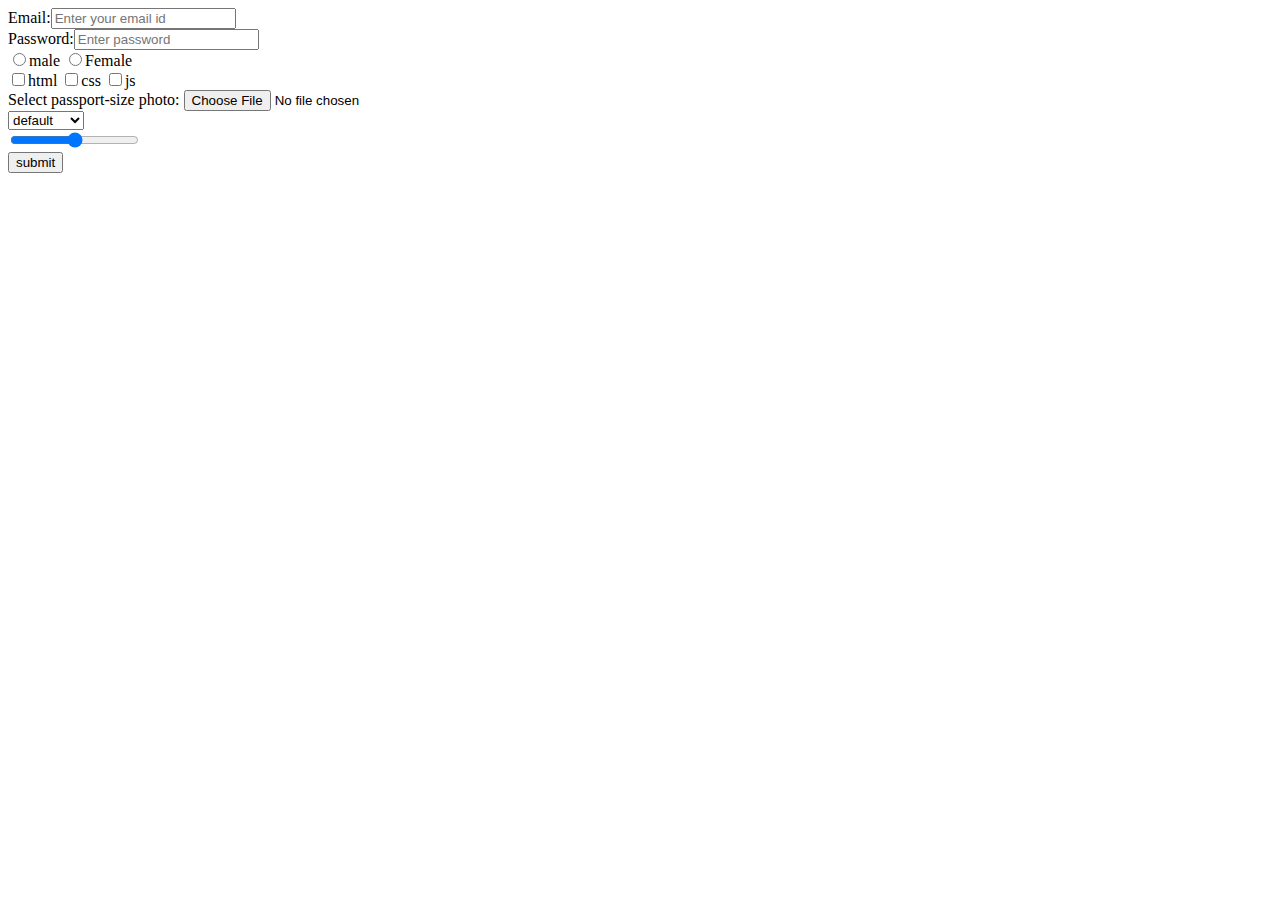
<file: about.html>
<!-- ques- create a form where there will be input field text email id password and
 create 2 radio buttons 3 checkboxes . then create 1 input to select your 
passport size photo. create 3 dropdown list create one range between 500 to 
1500 and one submit button. when you click on the submit button the value 
should be shown in the url -->
<!-- refer form.html for this code -->
<!DOCTYPE html>
<html lang="en">
<head>
    <meta charset="UTF-8">
    <meta name="viewport" content="width=device-width, initial-scale=1.0">
    <title>Document</title>
</head>
<body>
    <form>
        Email:<input type="text" name="Email" placeholder="Enter your email id">
        <br>
        Password:<input type="password" name="Password" placeholder="Enter password">
        <br>
        <input type="radio" name="gender" value="Male">male
        <input type="radio" name="gender" value="Female">Female
        <br>
        <input type="checkbox" name="subjects" value="html">html
        <input type="checkbox" name="subjects" value="CSS">css
        <input type="checkbox" name="subjects" value="java script">js


        <br>
        <label for="passportPhoto">Select passport-size photo:
        <input id="passportPhoto" name="passportPhoto" type="file" accept=".jpg,.jpeg,.png,image/*" required>
        </label>
        <br>
        <select name="stack">
            <option>default</option>
            <option>Frontend</option>
            <option>backend</option>
            <option>Fullstack</option>
        </select>
        <br>
        <input type="range" min="500" max="1500" name="range">
        <br>
        <button>submit</button>
    </form>
</body>
</html>
</file>
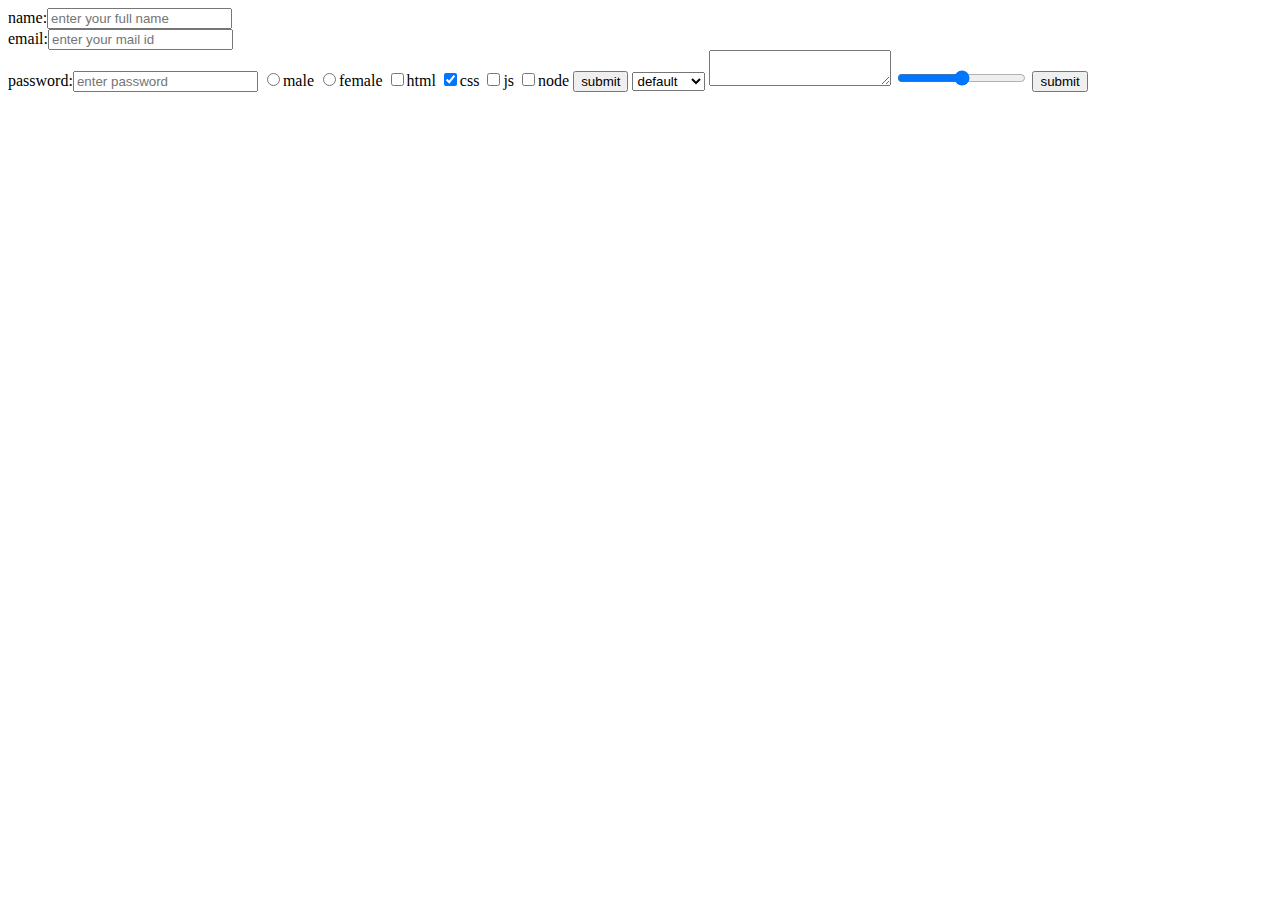
<file: form.html>
<!DOCTYPE html>
<html lang="en">
<head>
    <meta charset="UTF-8">
    <meta name="viewport" content="width=device-width, initial-scale=1.0">
    <title>form</title>
</head>
<body>
    <form>
        <label>
        name:<input type="text" name="Fullname" placeholder="enter your full name"> 
        </label>
        <br>
        email:<input type="email" name="email" placeholder="enter your mail id">
        <br>
        password:<input type="password" name="password" placeholder="enter password">
        <input type="radio" name="gender" value="male">male
        <input type="radio" name="gender" value="female">female
        <input type="checkbox" name="subjects" vale="html">html 
         <input type="checkbox" name="subjects"checked>css
          <input type="checkbox" name="subjects">js
           <input type="checkbox" name="subjects">node
        <button>submit</button> 
        <select>
            <option>default</option>
            <option>frontend</option>
            <option>backend</option>
            <option>fullstack</option>

        </select>
        <textarea>
            
        </textarea>
        <input type="range" min="500" max="1500" name="range">
        <button>submit</button> 
    </form>
</body>
</html>
</file>
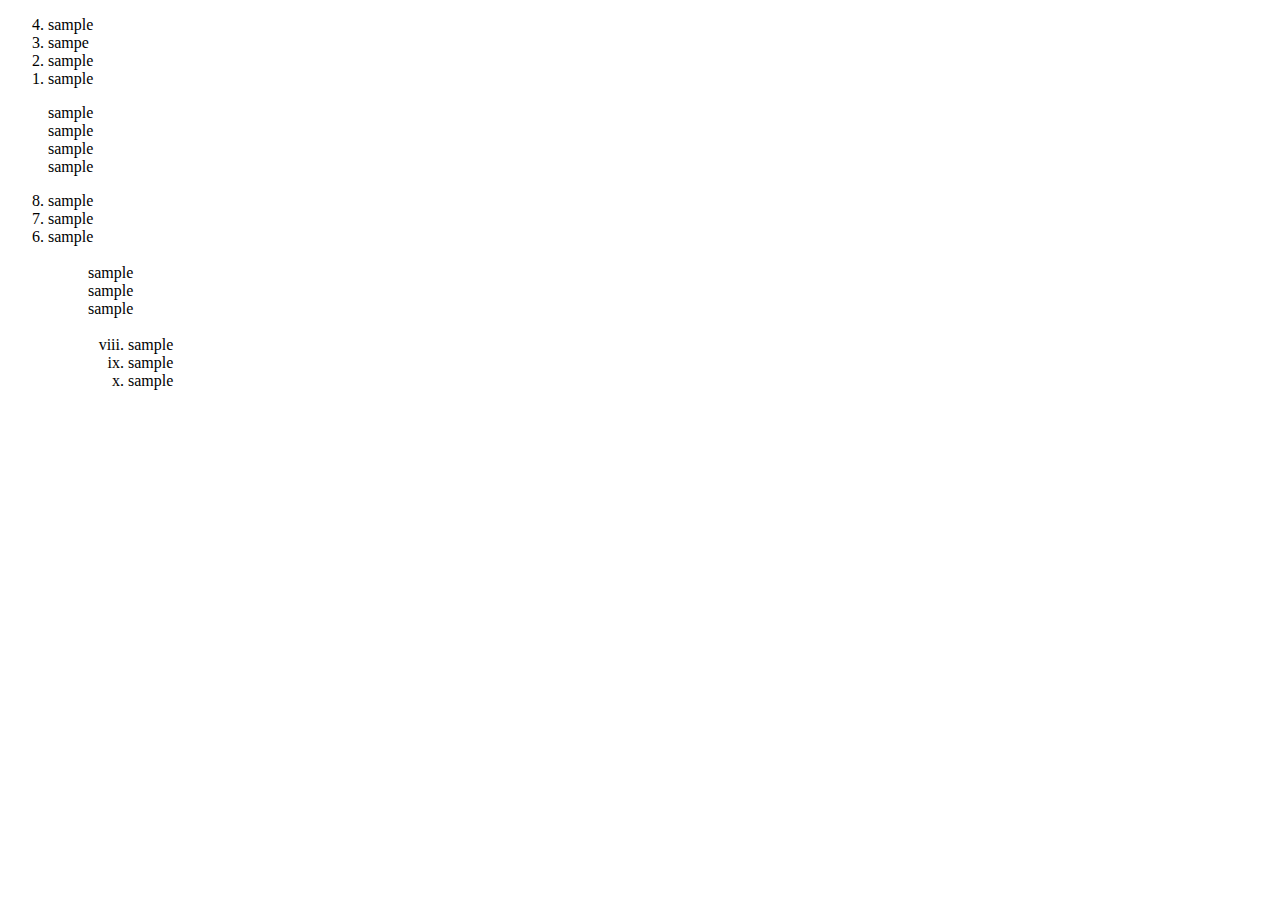
<file: list.html>
<!DOCTYPE html>
<html lang="en">
<head>
    <meta charset="UTF-8">
    <meta name="viewport" content="width=device-width, initial-scale=1.0">
    <title>list</title>
</head>
<body>
    <ol typr="A" reversed start="">
        <li>sample</li>
        <li>sampe</li>
        <li>sample</li>
        <li>sample</li>
    </ol>
    <ul type="none">
        <li>sample</li>
        <li>sample</li>
        <li>sample</li>
        <li>sample</li>
    </ul>
    <!-- nested list -->
    <ol type="1" reversed start="8">
        <li>sample</li>
        <li>sample</li>
        <li>sample</li>
        <br>
            <ul type="none">
            <li>sample</li>
            <li>sample</li>
            <li>sample</li>
            <br>
                <ol type="i" start="8">
                <li>sample</li>
                <li>sample</li>
                <li>sample</li>
                </ol>
            </ul>
    </ol>
</body>
</html>
</file>
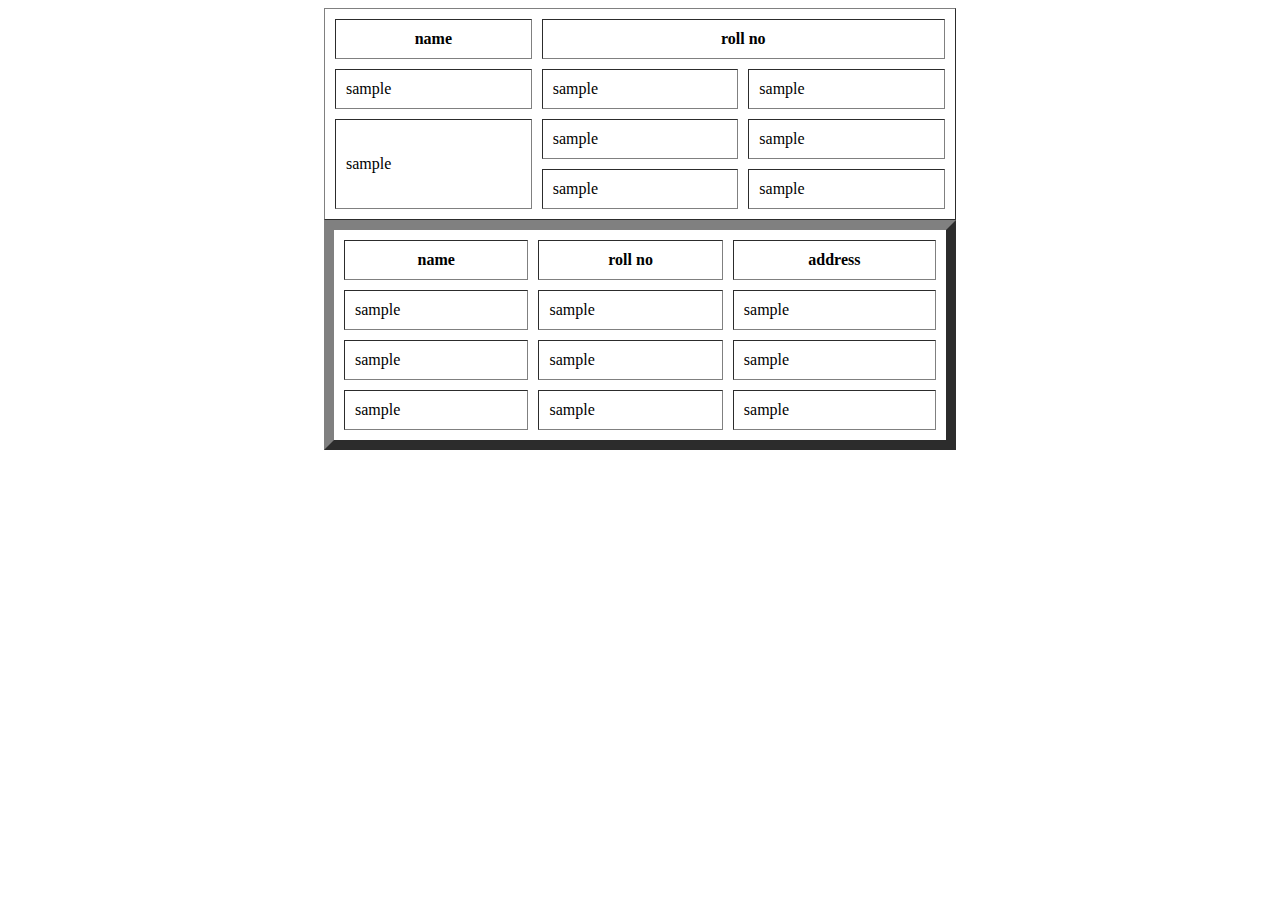
<file: table.html>
<!DOCTYPE html>
<html lang="en">
<head>
    <meta charset="UTF-8">
    <meta name="viewport" content="width=<device-width>, initial-scale=1.0">
    <title>Document</title>
</head>
<body>
   <table border="1" width="50%" align="center" cellpadding="10" cellspacing="10">
        <thead>
            <tr>
            <th>name</th>
            <th colspan="2">roll no</th>
           
            </tr>
        </thead>
        <tbody>
            <tr>
                <td>sample</td>
                <td>sample</td>
                <td>sample</td>
            </tr>
             <tr>
                <td rowspan="2">sample</td>
                <td>sample</td>
                <td>sample</td>
            </tr>
             <tr>
                <td>sample</td>
                <td>sample</td>
                 
            </tr>
        </tbody>
   </table>
   
    <table border="10" width="50%" align="center" cellpadding="10" cellspacing="10">
       <!--  all number are in pixels -->
        <thead>
            <tr>
            <th>name</th>
            <th>roll no</th>
            <th>address</th>
            </tr>
        </thead>
        <tbody>
            <tr>
                <td>sample</td>
                <td>sample</td>
                <td>sample</td>
            </tr>
             <tr>
                <td>sample</td>
                <td>sample</td>
                <td>sample</td>
            </tr>
             <tr>
                <td>sample</td>
                <td>sample</td>
                <td>sample</td>
            </tr>
        </tbody>
    </table>
</body>
</html>
</file>
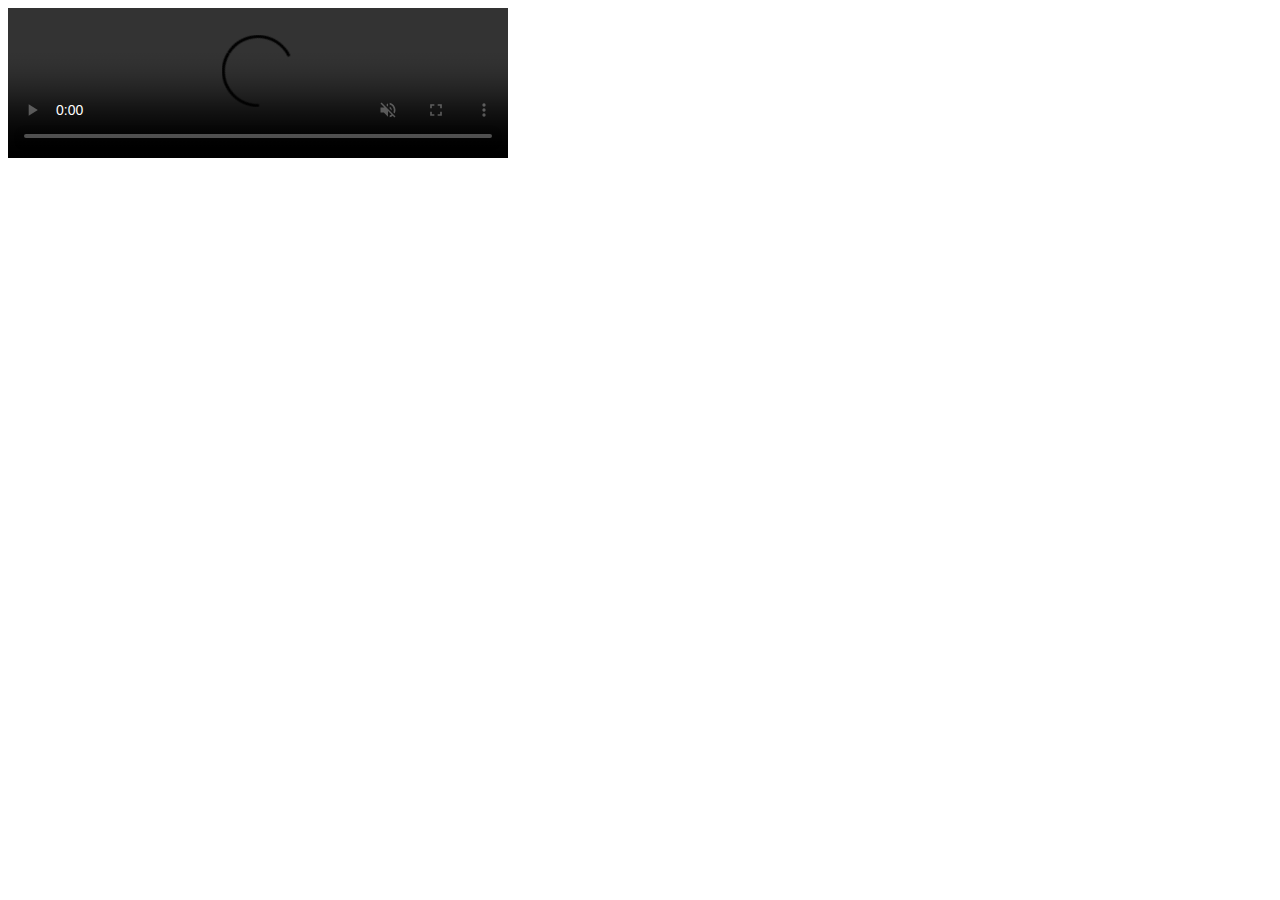
<file: video.html>
<!DOCTYPE html>
<html lang="en">
<head>
    <meta charset="UTF-8">
    <meta name="viewport" content="width=device-width, initial-scale=1.0">
    <title>Document</title>
</head>
<body>
    <video controls width="500px" muted autoplay>
        <source src="https://www.youtube.com/watch?v=-Fe0zk-F4OA">
    </video>
</body>
</html>
</file>
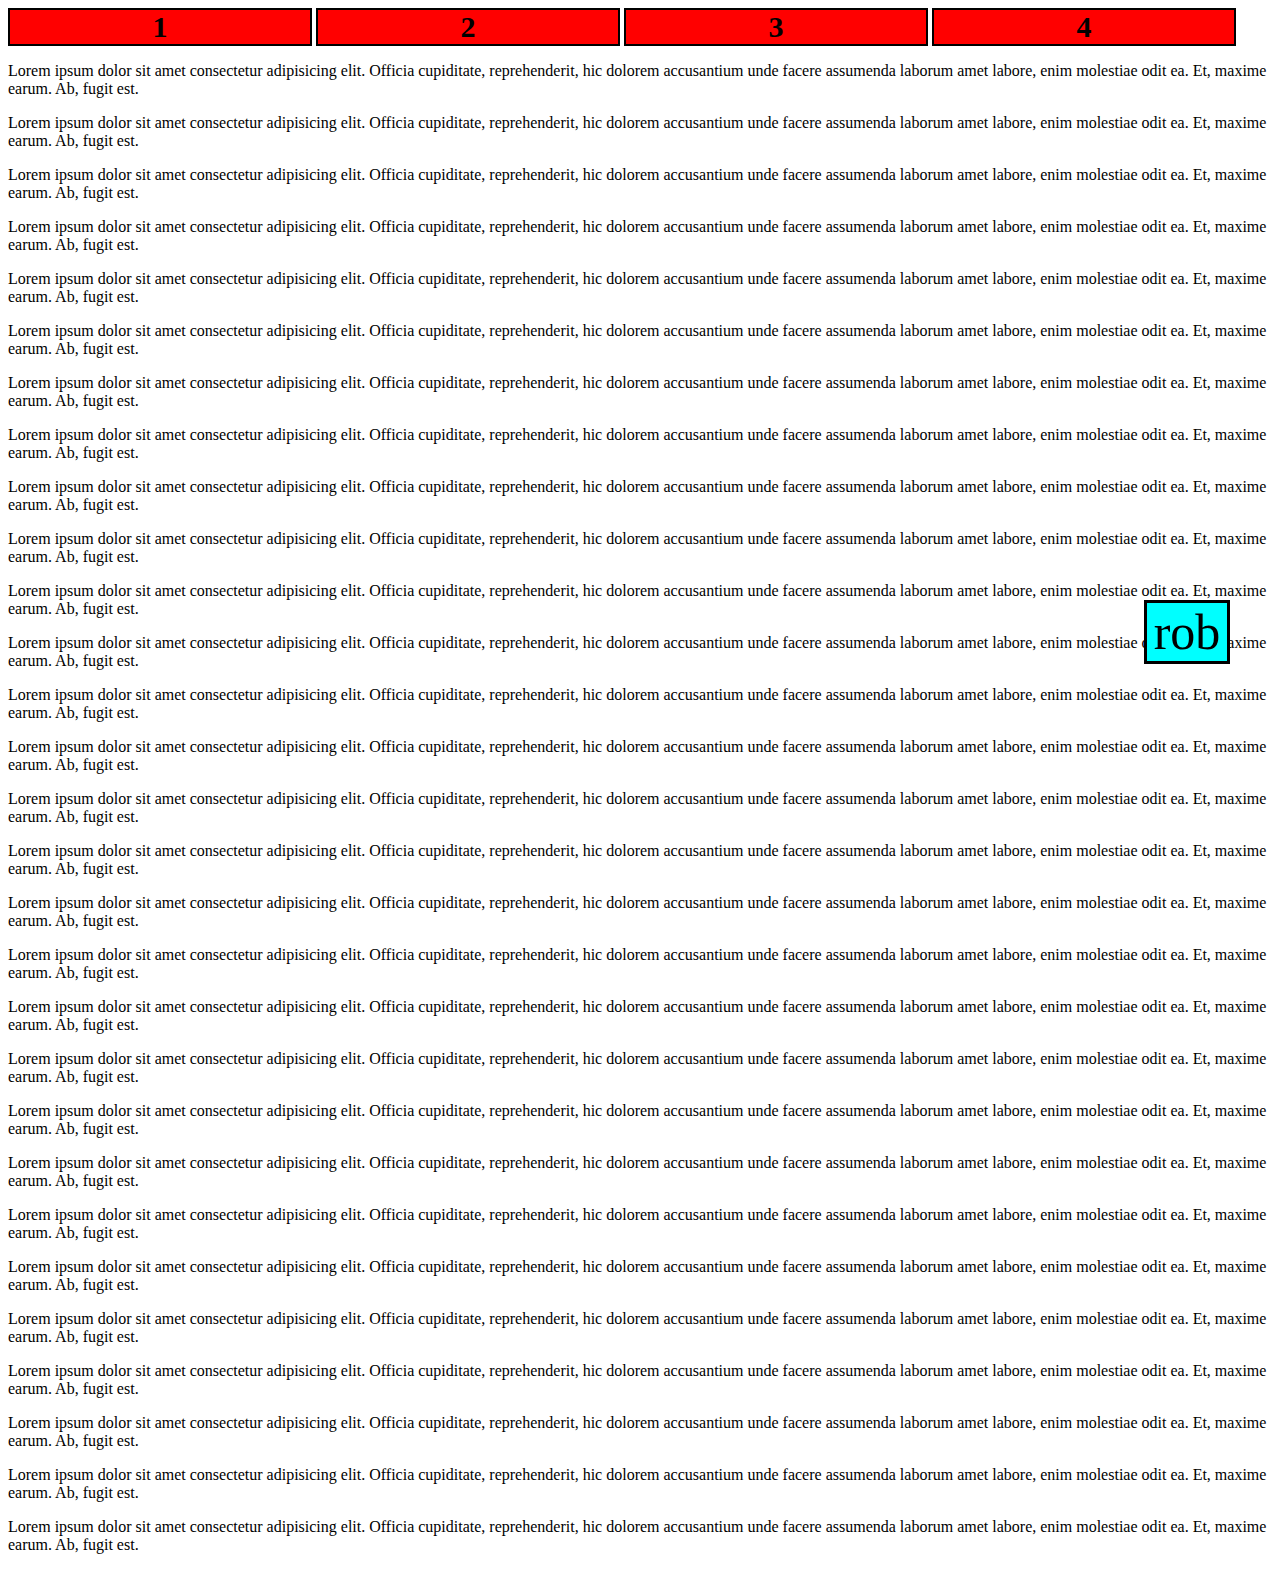
<file: CSS/box_model.html>
<!DOCTYPE html>
<html lang="en">

<head>
    <meta charset="UTF-8">
    <meta name="viewport" content="width=device-width, initial-scale=1.0">
    <title>Document</title>
    <style>
        .box {
            width: 300px;
            height: 300 px;
            background-color: red;
            border: 2px solid black;
            display: inline-block;
            font-size: 30px;
            color: black;
            font-weight: bold;
            text-align: center;


        }

        .box3 {
            position: absolute;
            top: 50 px;
            left: 100px;
        }
        .chatbot{
            width: 80px;
            height: 80 px;
            background-color: aqua;
            border: 3px solid black;
            font-size:50px;
            text-align: center;

            position: fixed;
            top: 600px;
            right: 50px;


        }
        h1{
            position: sticky;
            top: 10px;

        }
    </style>
</head>

<body>

    <div class="box 1">1</div>
    <div class="box 2">2</div>
    <div class="box 3">3</div>
    <div class="box 4">4</div>
    <div class="chatbot">rob</div>
    <p>Lorem ipsum dolor sit amet consectetur adipisicing elit. Officia cupiditate, reprehenderit, hic dolorem accusantium unde facere assumenda laborum amet labore, enim molestiae odit ea. Et, maxime earum. Ab, fugit est.</p>
    <p>Lorem ipsum dolor sit amet consectetur adipisicing elit. Officia cupiditate, reprehenderit, hic dolorem accusantium unde facere assumenda laborum amet labore, enim molestiae odit ea. Et, maxime earum. Ab, fugit est.</p>
    <p>Lorem ipsum dolor sit amet consectetur adipisicing elit. Officia cupiditate, reprehenderit, hic dolorem accusantium unde facere assumenda laborum amet labore, enim molestiae odit ea. Et, maxime earum. Ab, fugit est.</p>
    <p>Lorem ipsum dolor sit amet consectetur adipisicing elit. Officia cupiditate, reprehenderit, hic dolorem accusantium unde facere assumenda laborum amet labore, enim molestiae odit ea. Et, maxime earum. Ab, fugit est.</p>
    <p>Lorem ipsum dolor sit amet consectetur adipisicing elit. Officia cupiditate, reprehenderit, hic dolorem accusantium unde facere assumenda laborum amet labore, enim molestiae odit ea. Et, maxime earum. Ab, fugit est.</p>
    <p>Lorem ipsum dolor sit amet consectetur adipisicing elit. Officia cupiditate, reprehenderit, hic dolorem accusantium unde facere assumenda laborum amet labore, enim molestiae odit ea. Et, maxime earum. Ab, fugit est.</p>
    <p>Lorem ipsum dolor sit amet consectetur adipisicing elit. Officia cupiditate, reprehenderit, hic dolorem accusantium unde facere assumenda laborum amet labore, enim molestiae odit ea. Et, maxime earum. Ab, fugit est.</p>
    <p>Lorem ipsum dolor sit amet consectetur adipisicing elit. Officia cupiditate, reprehenderit, hic dolorem accusantium unde facere assumenda laborum amet labore, enim molestiae odit ea. Et, maxime earum. Ab, fugit est.</p>
    <p>Lorem ipsum dolor sit amet consectetur adipisicing elit. Officia cupiditate, reprehenderit, hic dolorem accusantium unde facere assumenda laborum amet labore, enim molestiae odit ea. Et, maxime earum. Ab, fugit est.</p>
    <p>Lorem ipsum dolor sit amet consectetur adipisicing elit. Officia cupiditate, reprehenderit, hic dolorem accusantium unde facere assumenda laborum amet labore, enim molestiae odit ea. Et, maxime earum. Ab, fugit est.</p>
    <p>Lorem ipsum dolor sit amet consectetur adipisicing elit. Officia cupiditate, reprehenderit, hic dolorem accusantium unde facere assumenda laborum amet labore, enim molestiae odit ea. Et, maxime earum. Ab, fugit est.</p>
    <p>Lorem ipsum dolor sit amet consectetur adipisicing elit. Officia cupiditate, reprehenderit, hic dolorem accusantium unde facere assumenda laborum amet labore, enim molestiae odit ea. Et, maxime earum. Ab, fugit est.</p>
    <p>Lorem ipsum dolor sit amet consectetur adipisicing elit. Officia cupiditate, reprehenderit, hic dolorem accusantium unde facere assumenda laborum amet labore, enim molestiae odit ea. Et, maxime earum. Ab, fugit est.</p>
    <p>Lorem ipsum dolor sit amet consectetur adipisicing elit. Officia cupiditate, reprehenderit, hic dolorem accusantium unde facere assumenda laborum amet labore, enim molestiae odit ea. Et, maxime earum. Ab, fugit est.</p>
    <p>Lorem ipsum dolor sit amet consectetur adipisicing elit. Officia cupiditate, reprehenderit, hic dolorem accusantium unde facere assumenda laborum amet labore, enim molestiae odit ea. Et, maxime earum. Ab, fugit est.</p>
    <p>Lorem ipsum dolor sit amet consectetur adipisicing elit. Officia cupiditate, reprehenderit, hic dolorem accusantium unde facere assumenda laborum amet labore, enim molestiae odit ea. Et, maxime earum. Ab, fugit est.</p>
    <p>Lorem ipsum dolor sit amet consectetur adipisicing elit. Officia cupiditate, reprehenderit, hic dolorem accusantium unde facere assumenda laborum amet labore, enim molestiae odit ea. Et, maxime earum. Ab, fugit est.</p>
    <p>Lorem ipsum dolor sit amet consectetur adipisicing elit. Officia cupiditate, reprehenderit, hic dolorem accusantium unde facere assumenda laborum amet labore, enim molestiae odit ea. Et, maxime earum. Ab, fugit est.</p>
    <p>Lorem ipsum dolor sit amet consectetur adipisicing elit. Officia cupiditate, reprehenderit, hic dolorem accusantium unde facere assumenda laborum amet labore, enim molestiae odit ea. Et, maxime earum. Ab, fugit est.</p>
    <p>Lorem ipsum dolor sit amet consectetur adipisicing elit. Officia cupiditate, reprehenderit, hic dolorem accusantium unde facere assumenda laborum amet labore, enim molestiae odit ea. Et, maxime earum. Ab, fugit est.</p>
    <p>Lorem ipsum dolor sit amet consectetur adipisicing elit. Officia cupiditate, reprehenderit, hic dolorem accusantium unde facere assumenda laborum amet labore, enim molestiae odit ea. Et, maxime earum. Ab, fugit est.</p>
    <p>Lorem ipsum dolor sit amet consectetur adipisicing elit. Officia cupiditate, reprehenderit, hic dolorem accusantium unde facere assumenda laborum amet labore, enim molestiae odit ea. Et, maxime earum. Ab, fugit est.</p>
    <p>Lorem ipsum dolor sit amet consectetur adipisicing elit. Officia cupiditate, reprehenderit, hic dolorem accusantium unde facere assumenda laborum amet labore, enim molestiae odit ea. Et, maxime earum. Ab, fugit est.</p>
    <p>Lorem ipsum dolor sit amet consectetur adipisicing elit. Officia cupiditate, reprehenderit, hic dolorem accusantium unde facere assumenda laborum amet labore, enim molestiae odit ea. Et, maxime earum. Ab, fugit est.</p>
    <p>Lorem ipsum dolor sit amet consectetur adipisicing elit. Officia cupiditate, reprehenderit, hic dolorem accusantium unde facere assumenda laborum amet labore, enim molestiae odit ea. Et, maxime earum. Ab, fugit est.</p>
    <p>Lorem ipsum dolor sit amet consectetur adipisicing elit. Officia cupiditate, reprehenderit, hic dolorem accusantium unde facere assumenda laborum amet labore, enim molestiae odit ea. Et, maxime earum. Ab, fugit est.</p>
    <p>Lorem ipsum dolor sit amet consectetur adipisicing elit. Officia cupiditate, reprehenderit, hic dolorem accusantium unde facere assumenda laborum amet labore, enim molestiae odit ea. Et, maxime earum. Ab, fugit est.</p>
    <p>Lorem ipsum dolor sit amet consectetur adipisicing elit. Officia cupiditate, reprehenderit, hic dolorem accusantium unde facere assumenda laborum amet labore, enim molestiae odit ea. Et, maxime earum. Ab, fugit est.</p>
    <p>Lorem ipsum dolor sit amet consectetur adipisicing elit. Officia cupiditate, reprehenderit, hic dolorem accusantium unde facere assumenda laborum amet labore, enim molestiae odit ea. Et, maxime earum. Ab, fugit est.</p>
</body>

</html>
</file>
